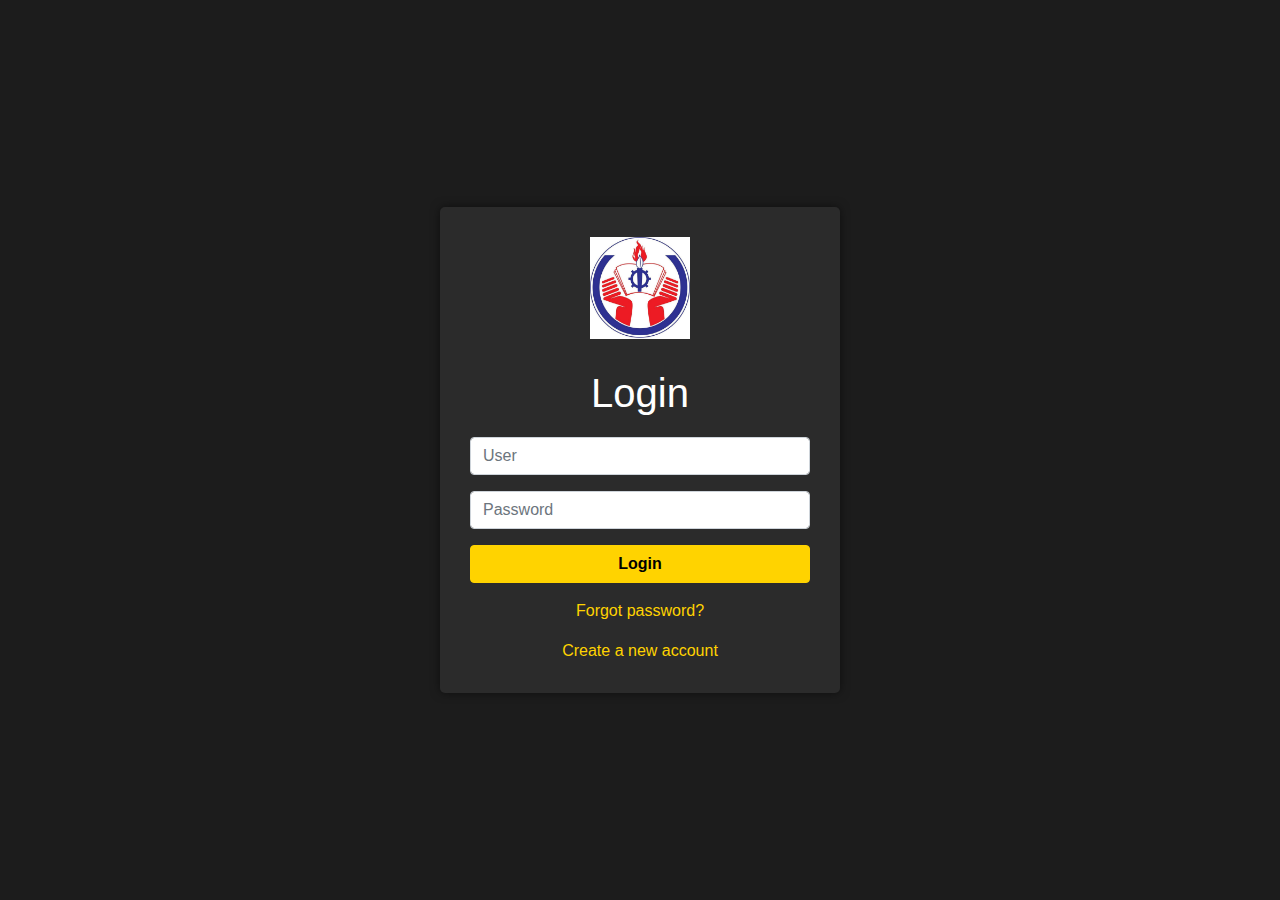
<file: ESP32/data/index.html>
<!DOCTYPE html>
<html lang="en">
<head>
  <meta charset="UTF-8">
  <meta name="viewport" content="width=device-width, initial-scale=1.0">
  <title>Web Control Robot 4 Dof</title>
  <link rel="stylesheet" href="https://stackpath.bootstrapcdn.com/bootstrap/4.5.2/css/bootstrap.min.css">
  <link rel="stylesheet" href="style.css"/>
</head>
<body>
  <svg class="icon" xmlns="http://www.w3.org/2000/svg" style="display: none; ">
    <symbol id="bootstrap" viewBox="0 0 118 94">
      <title>Bootstrap</title>
      <path fill-rule="evenodd" clip-rule="evenodd"
        d="M24.509 0c-6.733 0-11.715 5.893-11.492 12.284.214 6.14-.064 14.092-2.066 20.577C8.943 39.365 5.547 43.485 0 44.014v5.972c5.547.529 8.943 4.649 10.951 11.153 2.002 6.485 2.28 14.437 2.066 20.577C12.794 88.106 17.776 94 24.51 94H93.5c6.733 0 11.714-5.893 11.491-12.284-.214-6.14.064-14.092 2.066-20.577 2.009-6.504 5.396-10.624 10.943-11.153v-5.972c-5.547-.529-8.934-4.649-10.943-11.153-2.002-6.484-2.28-14.437-2.066-20.577C105.214 5.894 100.233 0 93.5 0H24.508zM80 57.863C80 66.663 73.436 72 62.543 72H44a2 2 0 01-2-2V24a2 2 0 012-2h18.437c9.083 0 15.044 4.92 15.044 12.474 0 5.302-4.01 10.049-9.119 10.88v.277C75.317 46.394 80 51.21 80 57.863zM60.521 28.34H49.948v14.934h8.905c6.884 0 10.68-2.772 10.68-7.727 0-4.643-3.264-7.207-9.012-7.207zM49.948 49.2v16.458H60.91c7.167 0 10.964-2.876 10.964-8.281 0-5.406-3.903-8.178-11.425-8.178H49.948z">
      </path>
    </symbol>
    <symbol id="icon-hut" viewBox="0 0 16 16">
      <path d="M15 12h-4v3h4zM5 12H1v3h4zM0 8a8 8 0 1 1 16 0v8h-6V8a2 2 0 1 0-4 0v8H0z"/>
    </symbol>
    <symbol id="icon-nha" viewBox="0 0 16 16">
      <path d="M8 1a7 7 0 0 0-7 7v3h4V8a3 3 0 0 1 6 0v3h4V8a7 7 0 0 0-7-7m7 11h-4v3h4zM5 12H1v3h4zM0 8a8 8 0 1 1 16 0v8h-6V8a2 2 0 1 0-4 0v8H0z"/>    </symbol>
  </svg>
  <div class="login-container" id="PageLogin" style="display:block;">
    <div class="logo">
      <img src="img/logo.jpg" alt="UTE Logo">
    </div>
    <h1>Login</h1>
    <div class="form-group">
      <input type="text" id="ssid" class="form-control" placeholder="User" />
    </div>
    <div class="form-group">
      <input type="password" id="password" class="form-control" placeholder="Password" />
    </div>
    <button class="btn btn-primary btn-block" onclick="checkPassword()">Login</button>
    <div class="text-center mt-3">
      <a href="#">Forgot password?</a>
    </div>
    <div class="text-center mt-3">
      <a href="#">Create a new account</a>
    </div>
  </div>
    <!-- Modal Thông báo Mật khẩu Đúng -->
    <div class="modal fade" id="successModal" tabindex="-1" aria-labelledby="successModalLabel" aria-hidden="true">
      <div class="modal-dialog modal-dialog-centered">
        <div class="modal-content">
          <div class="modal-body text-center">
            <p id="successModaltext">Login Successful!</p>
          </div>
        </div>
      </div>
    </div>
      <!-- Modal Thông báo Mật khẩu Sai -->
  <div class="modal fade" id="wrongPasswordModal" tabindex="-1" aria-labelledby="wrongPasswordModalLabel" aria-hidden="true">
    <div class="modal-dialog modal-dialog-centered">
      <div class="modal-content">
        <div class="modal-body text-center">
          <p>Login Fail. Please try again!</p>
        </div>
      </div>
    </div>
  </div>
  <div class="modal fade" id="wrongInputModal" tabindex="-1" aria-labelledby="wrongInputModal" aria-hidden="true">
    <div class="modal-dialog modal-dialog-centered">
      <div class="modal-content">
        <div class="modal-body text-center">
          <p>Exceeded Angle Limit. Please try again!</p>
        </div>
      </div>
    </div>
  </div>
  <div id="PageIntroduction" class="PageIntro" style="display:none;">
    <header>
      <img src="img/logo_hcmute_feee.png" alt="HCMUTE Logo">
    </header>
    <div class="content">
      <Center>
        <h3><b>THIẾT KẾ MÔ HÌNH VÀ ĐIỀU KHIỂN CÁNH TAY ROBOT 4 BẬC TỰ DO</b></h3>
        <h4><b>Môn: Đồ án kỹ thuật Robot</b></h4>
      </Center>
      <div class="student-info">
        <div>
          <h4><b>Giáo viên hướng dẫn:</b></h4>
          <p>TS. Đặng Xuân Ba</p><br/><br/>
          <img src="img/Ba1.jpg" alt="Giảng viên hướng dẫn">
        </div>
        <div>
          <h4><b>Sinh viên thực hiện:</b></h4>
          <p>Vũ Tiến Phát - 21151309</p>
          <img src="img/robot.png" alt="Giảng viên hướng dẫn">
        </div>
      </div>
      <a class="start-button" id="buttonstart"><b>START</b></a>
    </div>
  </div>
  <div id="PageController" class="PageController" style="display: none;">
    
    <header>
      <img src="img/logo_hcmute_feee.png" alt="HCMUTE Logo">
    </header>
    <div class="sidebar" id="sidebar">
      <button class="toggle-btn">☰</button>
      <a id="buttonKinematics">Kinematics</a>
      <a id="buttonAuto">Select Point</a>
      <a id="buttonControl">Control</a>
    </div>
    <div class="container" id="Kinematics">
      <div class="kinematic-container">
          <div class="forward-kinematic">
              <Center><h2><b>FORWARD KINEMATICS</b></h2></Center>
              <div class="joint-angles">
                <div class="joint-angle-item">
                  <label for="theta1">Theta 1:</label>
                  <input type="text" id="theta1FK" value="0" oninput="updateJointAngleFromInput('theta1FK')">
                  <input type="range" id="theta1FK-slider" min="-90" max="90" value="0" class="slider" oninput="updateJointAngleFromSlider('theta1FK')">
                  <span id="theta1FK-value">0</span>
              </div>
              <div class="joint-angle-item">
                  <label for="theta2">Theta 2:</label>
                  <input type="text" id="theta2FK" value="0" oninput="updateJointAngleFromInput('theta2FK')">
                  <input type="range" id="theta2FK-slider" min="-90" max="90" value="0" class="slider" oninput="updateJointAngleFromSlider('theta2FK')">
                  <span id="theta2FK-value">0</span>
              </div>
              <div class="joint-angle-item">
                  <label for="theta3">Theta 3:</label>
                  <input type="text" id="theta3FK" value="0" oninput="updateJointAngleFromInput('theta3FK')">
                  <input type="range" id="theta3FK-slider" min="-90" max="90" value="0" class="slider" oninput="updateJointAngleFromSlider('theta3FK')">
                  <span id="theta3FK-value">0</span>
              </div>
              <div class="joint-angle-item">
                  <label for="theta4">Theta 4:</label>
                  <input type="text" id="theta4FK" value="0" oninput="updateJointAngleFromInput('theta4FK')">
                  <input type="range" id="theta4FK-slider" min="-90" max="90" value="0" class="slider" oninput="updateJointAngleFromSlider('theta4FK')">
                  <span id="theta4FK-value">0</span>
              </div>
              </div>
              <div class="position">
                  <label for="pxFK">Px:</label>
                  <label for="pyFK">Py:</label>
                  <label for="pzFK">Pz:</label>
                  <label for="thetaFK">Theta:</label>
              </div>
              <div class="position">
                  <input type="number" id="pxFK" value="0" readonly>
                  <input type="number" id="pyFK" value="0" readonly>
                  <input type="number" id="pzFK" value="0" readonly>
                  <input type="number" id="thetaFK" value="0" readonly>
              </div>
              <button id="calculate-forward" onclick="calculateForwardKinematics()">Calculate Forward Kinematics</button>
          </div>
          <div class="forward-kinematic">
            <Center><h2><b>INVERSE KINEMATICS</b></h2></Center>
            <div class="joint-angles">
                <div class="joint-angle-item">
                    <label for="pxIK">Px:</label>
                    <input type="text" id="pxIK" value="0" oninput="updateJointPositionFromInput('pxIK')">
                    <input type="range" id="pxIK-slider" min="-400" max="400" value="0" class="slider" oninput="updateJointPositionFromSlider('pxIK')">
                    <span id="pxIK-value">0</span>
                </div>
                <div class="joint-angle-item">
                    <label for="pyIK">Py:</label>
                    <input type="text" id="pyIK" value="0" oninput="updateJointPositionFromInput('pyIK')">
                    <input type="range" id="pyIK-slider" min="-400" max="400" value="0" class="slider" oninput="updateJointPositionFromSlider('pyIK')">
                    <span id="pyIK-value">0</span>
                </div>
                <div class="joint-angle-item">
                    <label for="pzIK">Pz:</label>
                    <input type="text" id="pzIK" value="0" oninput="updateJointPositionFromInput('pzIK')">
                    <input type="range" id="pzIK-slider" min="-400" max="400" value="0" class="slider" oninput="updateJointPositionFromSlider('pzIK')">
                    <span id="pzIK-value">0</span>
                </div>
                <div class="joint-angle-item">
                  <label for="thetaIK">Theta:</label>
                  <input type="text" id="thetaIK" value="0" oninput="updateJointPositionFromInput('thetaIK')">
                  <input type="range" id="thetaIK-slider" min="-90" max="90" value="0" class="slider" oninput="updateJointPositionFromSlider('thetaIK')">
                  <span id="thetaIK-value">0</span>
              </div>
            </div>
            <div class="position">
                <label for="theta1">Theta 1:</label>
                <label for="theta2">Theta 2:</label>
                <label for="theta3">Theta 3:</label>
                <label for="theta4">Theta 4:</label>
            </div>
            <div class="position">
              <input type="number" id="theta1IK" value="0" readonly>
              <input type="number" id="theta2IK" value="0" readonly>
              <input type="number" id="theta3IK" value="0" readonly>
              <input type="number" id="theta4IK" value="0" readonly>
            </div>
            <button id="calculate-forward" onclick="calculateInverseKinematics()">Calculate Inverse Kinematics</button>
          </div> 
        </div>
        <div class="kinematic-container">
          <div class="forward-kinematic">
            <Center><h2><b>Current Position</b></h2></Center>
            <h4><b>Angle:</b></h4>
            <div class="position">
              <label for="theta1">Theta 1:</label>
              <input type="number" id="theta1" value="0" readonly>
              <label for="theta2">Theta 2:</label>
              <input type="number" id="theta2" value="0" readonly>
              <label for="theta3">Theta 3:</label>
              <input type="number" id="theta3" value="0" readonly>
              <label for="theta4">Theta 4:</label>
              <input type="number" id="theta4" value="0" readonly>
            </div>
            <h4><b>Position:</b></h4>
            <div class="position">
              <label for="px">Px:</label>
              <input type="number" id="px" value="0" readonly>
              <label for="py">Py:</label>
              <input type="number" id="py" value="0" readonly>
              <label for="pz">Pz:</label>
              <input type="number" id="pz" value="0" readonly>
              <label for="theta">Theta:</label>
              <input type="number" id="theta" value="0" readonly>
            </div>
          </div>
        </div>
    </div>
    <div id="Auto" style="display: none;">
      <div id="grid-container-wrapper"><br/>
        <div id="grid-container"></div><br/>
        <div class="button-container" >
          <button id="buttonSetPoint">Set Point</button><br/>
          <button id="buttonSelectPoint">Select Point</button>
          <button id="buttonStartAuto">Start</button>
        </div>
      </div>
    </div>
    <div id="Control" class="container" style="display: none;">
      <div class="kinematic-container">
        <div class="forward-kinematic">
          <Center><h2><b>Control Table</b></h2></Center>
          <div class="button-container-control">
            <button id="btnOn" class="btn btn-magnet-on">
              <i class="bi bi-magnet-fill"></i> Hút
              <svg class="bi" width="20" height="20">
                <use xlink:href="#icon-hut"></use>
              </svg>
            </button>
            <button id="btnOff" class="btn btn-magnet-off">
              <i class="bi bi-magnet"></i>Nhả
              <svg class="bi" width="20" height="20">
                <use xlink:href="#icon-nha"></use>
              </svg>
            </button>
          </div>
        </div>
        <div class="forward-kinematic">
          <Center><h2><b>Edit The Height Position For Auto</b></h2></Center>
          <div class="joint-angles">
            <div class="joint-angle-item">
              <label for="setpoint">Set Point:</label>
              <input type="text" id="setpoint" >
            </div>
            <div class="joint-angle-item">
              <label for="selectpoint">Select Point:</label>
              <input type="text" id="selectpoint">
            </div>
          </div>
        </div>
      </div>
      <div class="kinematic-container">
        <div class="forward-kinematic">
          <Center><h2><b>Input Set Point</b></h2></Center>
          <div class="joint-angles">
            <div class="joint-angle-item">
              <label for="setpoint_px">Px:</label>
              <input type="text" id="setpoint_px" >
            </div>
          </div>
          <div class="joint-angles">
            <div class="joint-angle-item">
              <label for="setpoint_py">Py:</label>
              <input type="text" id="setpoint_py">
            </div>
          </div>
          <div class="joint-angles">
            <div class="joint-angle-item">
              <label for="setpoint_pz">Pz:</label>
              <input type="text" id="setpoint_pz">
            </div>
          </div>
          <div class="joint-angles">
            <div class="joint-angle-item">
              <label for="setpoint_theta">Theta:</label>
              <input type="text" id="setpoint_theta">
            </div>
          </div>
          <div class="button-container-control">
            <button id="saveinputsetpoint" class="btn btn-magnet-on" onclick="SaveSetPoint()">
              <i class="bi bi-magnet-fill"></i> Save Point
            </button>
            <button id="clearsetpoint" class="btn btn-magnet-on" onclick="ClearSetPoint()">
              <i class="bi bi-magnet-fill"></i> Clear Point
            </button>
          </div>
        </div>

        <div class="forward-kinematic">
          <Center><h2><b>Input Select Point</b></h2></Center>
          <div class="joint-angles">
            <div class="joint-angle-item">
              <label for="selectpoint_px">Px:</label>
              <input type="text" id="selectpoint_px" >
            </div>
          </div>
          <div class="joint-angles">
            <div class="joint-angle-item">
              <label for="selectpoint_py">Py:</label>
              <input type="text" id="selectpoint_py">
            </div>
          </div>
          <div class="joint-angles">
            <div class="joint-angle-item">
              <label for="selectpoint_pz">Pz:</label>
              <input type="text" id="selectpoint_pz">
            </div>
          </div>
          <div class="joint-angles">
            <div class="joint-angle-item">
              <label for="selectpoint_theta">Theta:</label>
              <input type="text" id="selectpoint_theta">
            </div>
          </div>
          <div class="button-container-control">
            <button id="addinputselectpoint" class="btn btn-magnet-on" onclick="AddSelectPoint()">
              <i class="bi bi-magnet-fill"></i> Add Point
            </button>
            <button id="saveinputselectpoint" class="btn btn-magnet-on" onclick="SaveSelectPoint()">
              <i class="bi bi-magnet-fill"></i> Save Point
            </button>
            <button id="clearselectpoint" class="btn btn-magnet-on" onclick="ClearSelectPoint()">
              <i class="bi bi-magnet-fill"></i> Clear Point
            </button>
          </div>
        </div>
      </div>
      <div class="kinematic-container">
        <div class="forward-kinematic">
            <Center><h2><b>Specification Table</b></h2></Center>
            <div id="tabledatasetpoint"></div>
            <div id="tabledata"></div>
        </div>
      </div>
    </div>
  </div>
</body>
<script src="./lib.js"></script>
<script src="./main.js"></script>
<script src="./Login.js"></script>
<script src="./ForwardKinematic.js"></script>
<script src="./InverseKinematic.js"></script>
<script src="./Table.js"></script>
<script src="./Control.js"></script>
<script src="https://ajax.googleapis.com/ajax/libs/jquery/3.5.1/jquery.min.js"></script>
</html>
</file>
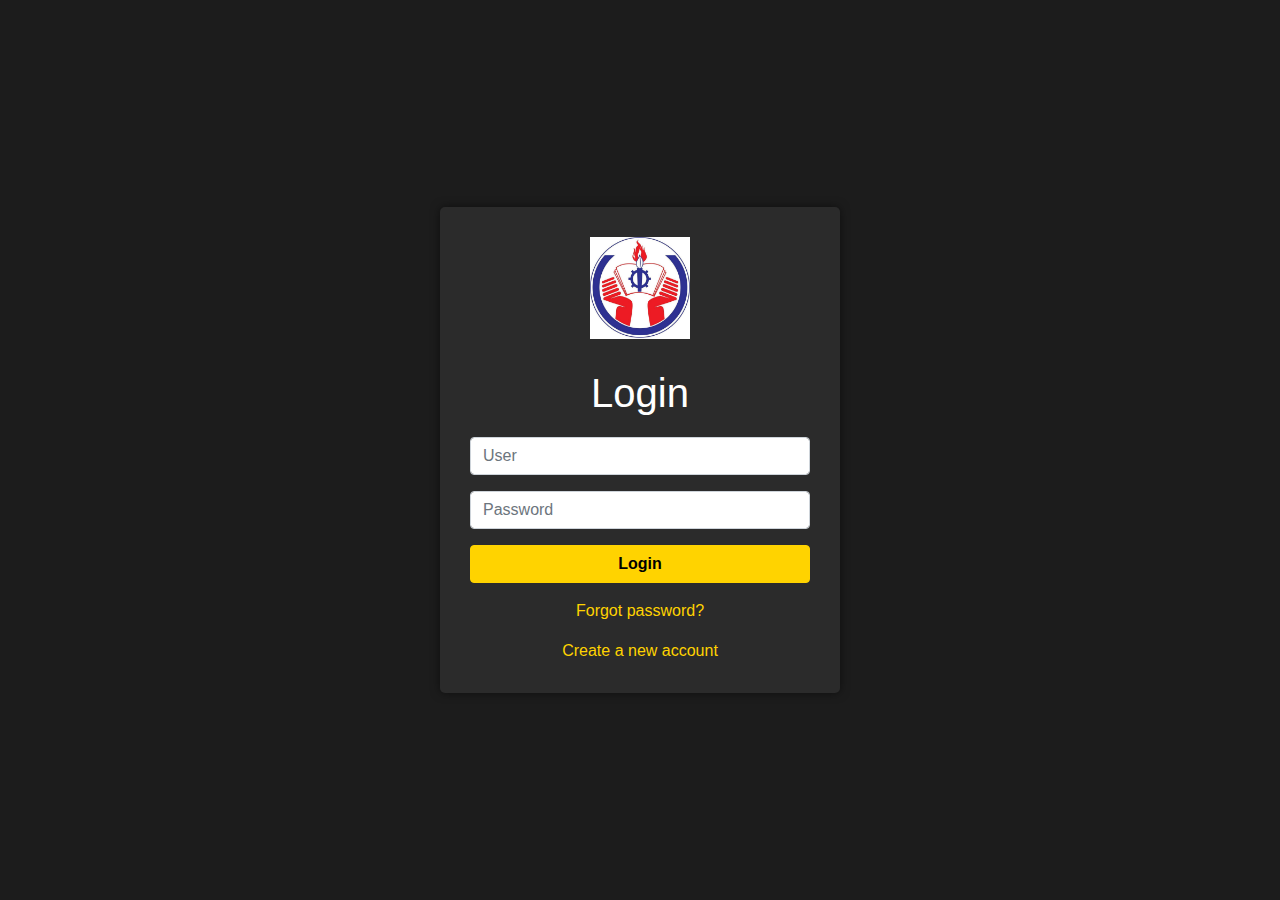
<file: ESP32/Web/index.html>
<!DOCTYPE html>
<html lang="en">
<head>
  <meta charset="UTF-8">
  <meta name="viewport" content="width=device-width, initial-scale=1.0">
  <title>Web Control Robot 4 Dof</title>
  <link rel="stylesheet" href="https://stackpath.bootstrapcdn.com/bootstrap/4.5.2/css/bootstrap.min.css">
  <link rel="stylesheet" href="style.css"/>
</head>
<body>
  <div class="login-container" id="PageLogin" style="display:block;">
    <div class="logo">
      <img src="img/logo.jpg" alt="UTE Logo">
    </div>
    <h1>Login</h1>
    <div class="form-group">
      <input type="text" id="ssid" class="form-control" placeholder="User" />
    </div>
    <div class="form-group">
      <input type="password" id="password" class="form-control" placeholder="Password" />
    </div>
    <button class="btn btn-primary btn-block" onclick="checkPassword()">Login</button>
    <div class="text-center mt-3">
      <a href="#">Forgot password?</a>
    </div>
    <div class="text-center mt-3">
      <a href="#">Create a new account</a>
    </div>
  </div>
    <!-- Modal Thông báo Mật khẩu Đúng -->
    <div class="modal fade" id="successModal" tabindex="-1" aria-labelledby="successModalLabel" aria-hidden="true">
      <div class="modal-dialog modal-dialog-centered">
        <div class="modal-content">
          <div class="modal-body text-center">
            <p id="successModaltext">Login Successful!</p>
          </div>
        </div>
      </div>
    </div>
      <!-- Modal Thông báo Mật khẩu Sai -->
  <div class="modal fade" id="wrongPasswordModal" tabindex="-1" aria-labelledby="wrongPasswordModalLabel" aria-hidden="true">
    <div class="modal-dialog modal-dialog-centered">
      <div class="modal-content">
        <div class="modal-body text-center">
          <p>Login Fail. Please try again!</p>
        </div>
      </div>
    </div>
  </div>
  <div class="modal fade" id="wrongInputModal" tabindex="-1" aria-labelledby="wrongInputModal" aria-hidden="true">
    <div class="modal-dialog modal-dialog-centered">
      <div class="modal-content">
        <div class="modal-body text-center">
          <p>Exceeded Angle Limit. Please try again!</p>
        </div>
      </div>
    </div>
  </div>
  <div id="PageIntroduction" class="PageIntro" style="display:none;">
    <header>
      <img src="img/logo_hcmute_feee.png" alt="HCMUTE Logo">
    </header>
    <div class="content">
      <Center>
        <h3><b>THIẾT KẾ MÔ HÌNH VÀ ĐIỀU KHIỂN CÁNH TAY ROBOT 4 BẬC TỰ DO</b></h3>
        <h4><b>Môn: Thực tập kỹ thuật Robot</b></h4>
      </Center>
      <div class="student-info">
        <div>
          <h4><b>Giáo viên hướng dẫn:</b></h4>
          <p>TS. Nguyễn Văn Thái</p><br/><br/>
          <img src="img/d1.jpg" alt="Giảng viên hướng dẫn">
        </div>
        <div>
          <h4><b>Sinh viên thực hiện:</b></h4>
          <p>Vũ Tiến Phát - 21151309</p>
          <p>Nguyễn Văn Pháp - 21151303</p>
          <p>Nguyễn Thanh Sang - 21151327</p>
          <img src="img/robot.png" alt="Giảng viên hướng dẫn">
        </div>
      </div>
      <a class="start-button" id="buttonstart"><b>START</b></a>
    </div>
  </div>
  <div id="PageController" class="PageController" style="display: none;">
    
    <header>
      <img src="img/logo_hcmute_feee.png" alt="HCMUTE Logo">
    </header>
    <div class="sidebar" id="sidebar">
      <button class="toggle-btn">☰</button>
      <a id="buttonKinematics">Kinematics</a>
      <a id="buttonAuto">Select Point</a>
      <a id="buttonControl">Control</a>
      <!-- <a id="buttonChart">Show Chart</a> -->
      <a id="buttonSetting">Setting</a>
    </div>
    <div class="container" id="Kinematics">
      <div class="kinematic-container">
          <div class="forward-kinematic">
              <Center><h2><b>FORWARD KINEMATICS</b></h2></Center>
              <div class="joint-angles">
                <div class="joint-angle-item">
                  <label for="theta1">Theta 1:</label>
                  <input type="text" id="theta1FK" value="0" oninput="updateJointAngleFromInput('theta1FK')">
                  <input type="range" id="theta1FK-slider" min="-90" max="90" value="0" class="slider" oninput="updateJointAngleFromSlider('theta1FK')">
                  <span id="theta1FK-value">0</span>
              </div>
              <div class="joint-angle-item">
                  <label for="theta2">Theta 2:</label>
                  <input type="text" id="theta2FK" value="0" oninput="updateJointAngleFromInput('theta2FK')">
                  <input type="range" id="theta2FK-slider" min="-90" max="90" value="0" class="slider" oninput="updateJointAngleFromSlider('theta2FK')">
                  <span id="theta2FK-value">0</span>
              </div>
              <div class="joint-angle-item">
                  <label for="theta3">Theta 3:</label>
                  <input type="text" id="theta3FK" value="0" oninput="updateJointAngleFromInput('theta3FK')">
                  <input type="range" id="theta3FK-slider" min="-90" max="90" value="0" class="slider" oninput="updateJointAngleFromSlider('theta3FK')">
                  <span id="theta3FK-value">0</span>
              </div>
              <div class="joint-angle-item">
                  <label for="theta4">Theta 4:</label>
                  <input type="text" id="theta4FK" value="0" oninput="updateJointAngleFromInput('theta4FK')">
                  <input type="range" id="theta4FK-slider" min="-90" max="90" value="0" class="slider" oninput="updateJointAngleFromSlider('theta4FK')">
                  <span id="theta4FK-value">0</span>
              </div>
              </div>
              <div class="position">
                  <label for="pxFK">Px:</label>
                  <label for="pyFK">Py:</label>
                  <label for="pzFK">Pz:</label>
                  <label for="thetaFK">Theta:</label>
              </div>
              <div class="position">
                  <input type="number" id="pxFK" value="0" readonly>
                  <input type="number" id="pyFK" value="0" readonly>
                  <input type="number" id="pzFK" value="0" readonly>
                  <input type="number" id="thetaFK" value="0" readonly>
              </div>
              <button id="calculate-forward" onclick="calculateForwardKinematics()">Calculate Forward Kinematics</button>
          </div>
          <div class="forward-kinematic">
            <Center><h2><b>INVERSE KINEMATICS</b></h2></Center>
            <div class="joint-angles">
                <div class="joint-angle-item">
                    <label for="pxIK">Px:</label>
                    <input type="text" id="pxIK" value="0" oninput="updateJointPositionFromInput('pxIK')">
                    <input type="range" id="pxIK-slider" min="-400" max="400" value="0" class="slider" oninput="updateJointPositionFromSlider('pxIK')">
                    <span id="pxIK-value">0</span>
                </div>
                <div class="joint-angle-item">
                    <label for="pyIK">Py:</label>
                    <input type="text" id="pyIK" value="0" oninput="updateJointPositionFromInput('pyIK')">
                    <input type="range" id="pyIK-slider" min="-400" max="400" value="0" class="slider" oninput="updateJointPositionFromSlider('pyIK')">
                    <span id="pyIK-value">0</span>
                </div>
                <div class="joint-angle-item">
                    <label for="pzIK">Pz:</label>
                    <input type="text" id="pzIK" value="0" oninput="updateJointPositionFromInput('pzIK')">
                    <input type="range" id="pzIK-slider" min="-400" max="400" value="0" class="slider" oninput="updateJointPositionFromSlider('pzIK')">
                    <span id="pzIK-value">0</span>
                </div>
                <div class="joint-angle-item">
                  <label for="thetaIK">Theta:</label>
                  <input type="text" id="thetaIK" value="0" oninput="updateJointPositionFromInput('thetaIK')">
                  <input type="range" id="thetaIK-slider" min="-90" max="90" value="0" class="slider" oninput="updateJointPositionFromSlider('thetaIK')">
                  <span id="thetaIK-value">0</span>
              </div>
            </div>
            <div class="position">
                <label for="theta1">Theta 1:</label>
                <label for="theta2">Theta 2:</label>
                <label for="theta3">Theta 3:</label>
                <label for="theta4">Theta 4:</label>
            </div>
            <div class="position">
              <input type="number" id="theta1IK" value="0" readonly>
              <input type="number" id="theta2IK" value="0" readonly>
              <input type="number" id="theta3IK" value="0" readonly>
              <input type="number" id="theta4IK" value="0" readonly>
            </div>
            <button id="calculate-forward" onclick="calculateInverseKinematics()">Calculate Inverse Kinematics</button>
          </div> 
        </div>
        <div class="forward-kinematic">
          <Center><h2><b>Current Position</b></h2></Center>
          <h4><b>Angle:</b></h4>
          <div class="position">
            <label for="theta1">Theta 1:</label>
            <input type="number" id="theta1" value="0" readonly>
            <label for="theta2">Theta 2:</label>
            <input type="number" id="theta2" value="0" readonly>
            <label for="theta3">Theta 3:</label>
            <input type="number" id="theta3" value="0" readonly>
            <label for="theta4">Theta 4:</label>
            <input type="number" id="theta4" value="0" readonly>
          </div>
          <h4><b>Position:</b></h4>
          <div class="position">
            <label for="px">Px:</label>
            <input type="number" id="px" value="0" readonly>
            <label for="py">Py:</label>
            <input type="number" id="py" value="0" readonly>
            <label for="pz">Pz:</label>
            <input type="number" id="pz" value="0" readonly>
            <label for="theta">Theta:</label>
            <input type="number" id="theta" value="0" readonly>
          </div>
        </div>
    </div>
    <div id="Auto" style="display: none;">
      <<div id="grid-container-wrapper">
        <div id="grid-container"></div><br/>
        <div class="button-container" >
          <button id="buttonSetPoint">Set Point</button><br/>
          <button id="buttonSelectPoint">Select Point</button>
          <button id="buttonStartAuto">Start</button>
        </div>
      </div>
    </div>
  </div>
</body>
<script src="./lib.js"></script>
<script src="./main.js"></script>
<script src="./Login.js"></script>
<script src="./ForwardKinematic.js"></script>
<script src="./InverseKinematic.js"></script>
<script src="./Table.js"></script>
<script src="https://ajax.googleapis.com/ajax/libs/jquery/3.5.1/jquery.min.js"></script>
</html>
</file>
<file: ESP32/data/style.css>
html, body {
    width: 100%;
    height: 100%;
    margin: 0;
    padding: 0;
  }
  
  body {
    background-color: #1c1c1c;
    display: flex;
    justify-content: center;
    align-items: center;
  }
  .login-container {
    background-color: #2b2b2b;
    padding: 30px;
    border-radius: 5px;
    box-shadow: 0 0 10px rgba(0, 0, 0, 0.5);
    max-width: 400px;
    width: 100%;
  }
  .logo {
    text-align: center;
    margin-bottom: 30px;
  }
  .logo img {
    max-width: 100px;
  }
  h1 {
    text-align: center;
    color: #fff;
    margin-bottom: 20px;
  }
  input {
    background-color: #3b3b3b;
    color: #fff;
    border: none;
  }
  .btn-primary {
    background-color: #ffd300;
    border-color: #ffd300;
    color: #000;
    font-weight: bold;
  }
  .btn-primary:hover {
    background-color: #e6ba00;
    border-color: #e6ba00;
  }
  a {
    color: #ffd300;
  }
  .PageIntro {
    font-family: Arial, sans-serif;
    background-color: #f0f0f0;
    margin: 0;
    padding: 0;
    width: 100%;
    height: 106%;
    display: flex;
    flex-direction: column;
    justify-content: center;
    align-items: center;
  }
  .PageController {
    font-family: Arial, sans-serif;
    background-color: #1c1c1c;
    margin: 0;
    padding: 0;
    width: 100%;
    height: 100%; 
    display: flex;
    flex-direction: column;
    justify-content: center;
    align-items: center;
  }
  header {
    background-color: #fff;
    color: #fff;
    padding: 20px;
    text-align: center;
  }
  .header img {
    max-width: 150px;
  }
  .content {
    max-width: 50%;
    width: 100%;
    margin: 20px auto;
    padding: 5px;
    background-color: #fff;
    box-shadow: 0 0 10px rgba(0, 0, 0, 0.1);
  }
  .student-info {
    display: flex;
    justify-content: space-between;
    margin-bottom: 20px;
    margin-left: 50px;
    margin-right: 30px;
  }
  .start-button {
    display: block;
    background-color: #00b300;
    color: #fff;
    text-align: center;
    text-decoration: none;
    padding: 10px 20px;
    border-radius: 5px;
    font-size: 18px;
  }
  p{
    font-size: 20px;
  }
  .forward-kinematic {
    background-color: #2b2b2b;
    padding: 10px;
    border-radius: 5px;
    box-shadow: 0 0 10px rgba(0, 0, 0, 0.5);
    margin-bottom: 10px;
  }
  
  .forward-kinematic h2 {
    color: #fff;
    margin-top: 0;
  }
  .forward-kinematic h4 {
    color: #fff;
    margin-top: 0;
  }
  .forward-kinematic .joint-angles {
    display: flex;
    flex-direction: column;
    align-items: center;
    margin-bottom: 10px;
  }
  
  .forward-kinematic .joint-angle-item {
    display: flex;
    align-items: center;
    margin-bottom: 10px;
    width: 100%;
  }
  
  .forward-kinematic .joint-angle-item label {
    color: #fff;
    margin-right: 10px;
    width: 100px;
  }
  
  .forward-kinematic .joint-angle-item input[type="text"] {
    background-color: #3b3b3b;
    color: #fff;
    border: none;
    padding: 5px 10px;
    width: 60px;
    margin-right: 10px;
  }
  .forward-kinematic .joint-angle-item input[type="number"] {
    background-color: #3b3b3b;
    color: #fff;
    border: none;
    padding: 5px 10px;
    width: 50;
    margin-right: 10px;
  }
  
  .forward-kinematic .joint-angle-item .slider {
    flex-grow: 1;
    height: 15px;
    background-color: #3b3b3b;
    outline: none;
    opacity: 0.7;
    -webkit-transition: .2s;
    transition: opacity .2s;
  }
  
  .forward-kinematic .joint-angle-item .slider:hover {
    opacity: 1;
  }
  
  .forward-kinematic .joint-angle-item .slider::-webkit-slider-thumb {
    appearance: none;
    width: 15px;
    height: 15px;
    background: #ffd300;
    cursor: pointer;
  }
  
  .forward-kinematic .joint-angle-item .slider::-moz-range-thumb {
    width: 15px;
    height: 15px;
    background: #ffd300;
    cursor: pointer;
  }
  
  .forward-kinematic .joint-angle-item span {
    color: #fff;
    margin-left: 10px;
  }
  
  .forward-kinematic .position {
    display: flex;
    align-items: center;
    justify-content: space-between;
    margin-bottom: 10px;
  }
  
  .forward-kinematic .position label {
    color: #fff;
    margin-right: 10px;
  }
  
  .forward-kinematic .position input {
    background-color: #3b3b3b;
    color: #fff;
    border: none;
    padding: 5px 10px;
    width: 100px;
  }
  
  .forward-kinematic button {
    display: block;
    margin: 0 auto;
    background-color: #ffd300;
    color: #000;
    border: none;
    padding: 10px 20px;
    border-radius: 5px;
    font-weight: bold;
    cursor: pointer;
  }
  
  .forward-kinematic button:hover {
    background-color: #e6ba00;
  }
  .inverse-kinematic {
      background-color: #2b2b2b;
      padding: 20px;
      border-radius: 5px;
      box-shadow: 0 0 10px rgba(0, 0, 0, 0.5);
      margin-top: 20px;
  }
  
  .inverse-kinematic h2 {
      color: #fff;
      margin-top: 0;
  }
  
  .inverse-kinematic .position-input,
  .inverse-kinematic .joint-angles-output {
      display: flex;
      align-items: center;
      justify-content: space-between;
      margin-bottom: 10px;
  }
  
  .inverse-kinematic label {
      color: #fff;
      margin-right: 10px;
  }
  
  .inverse-kinematic input[type="text"] {
      background-color: #3b3b3b;
      color: #fff;
      border: none;
      padding: 5px 10px;
      width: 100px;
  }
  
  .inverse-kinematic button {
      display: block;
      margin: 0 auto;
      background-color: #ffd300;
      color: #000;
      border: none;
      padding: 10px 20px;
      border-radius: 5px;
      font-weight: bold;
      cursor: pointer;
  }
  
  .inverse-kinematic button:hover {
      background-color: #e6ba00;
  }
  .kinematic-container {
      display: flex;
      justify-content: space-between;
      flex-wrap: wrap;
  }
  
  .forward-kinematic, .inverse-kinematic {
      flex: 1;
      margin: 10px;
      min-width: 300px;
  }
  .sidebar {
    height: 100%;
    width: 8%;
    background-color: #333;
    color: white;
    position: fixed;
    transition: width 0.3s;
}
.sidebar.collapsed {
    width: 60px;
}
.sidebar a {
    color: white;
    text-decoration: none;
    padding: 15px;
    display: block;
    transition: background 0.3s;
}
.sidebar a:hover {
    background-color: #575757;
}
.toggle-btn {
    background-color: #444;
    border: none;
    color: white;
    padding: 10px;
    cursor: pointer;
}
.auto {
  display: flex;
  justify-content: center;
  align-items: center;
  height: 100vh;
  background-color: #f0f0f0;
}
#grid-container-wrapper {
  position: relative;
  display: flex;
  flex-direction: column;
  margin-left: 25%;
}
#grid-container {
  position: relative;
  width: 800px; /* Increased grid width */
  height: 800px; /* Increased grid height */
  background-color: white;
  border: 2px solid black;
}

/* Draw larger grid lines */
#grid-container::before, #grid-container::after {
  content: '';
  position: absolute;
  top: 0;
  left: 0;
  width: 100%;
  height: 100%;
  background-size: 10% 10%; /* Adjust size to maintain spacing */
  pointer-events: none;
}

#grid-container::before {
  background-image: linear-gradient(red 2px, transparent 2px);
}

#grid-container::after {
  background-image: linear-gradient(to right, red 2px, transparent 2px);
}

.point {
  position: absolute;
  width: 15px; 
  height: 15px;
  border-radius: 50%;
  background-color: red;
  cursor: pointer;
  transform: translate(-50%, -50%);
  transition: background-color 0.3s ease;
}

.selected {
  background-color: rgb(21, 16, 170); 
}

.axis-label {
  position: absolute;
  font-size: 16px;
  color: white;
}

.x-label {
  top: 100%;
  transform: translateY(5px);
}


.y-label {
  left: -30px;
  transform: translateX(-5px);
}
.point.selected {
  color: green;
  font-weight: bold; 
  font-size: 40px;
}

.button-container {
  display: flex;     
  justify-content: center;
  gap: 10px;   
  margin-right: 28%; 
}

.button-container button {
  padding: 10px 20px;
  background-color: #ffd300;
  color: #000;  
  border-radius: 5px;
  font-weight: bold;
  cursor: pointer;
}

.button-container button:hover {
  background-color: #e6ba00;
}
.button-container-control {
  display: flex;
  justify-content: center;
  gap: 20px;
  margin-top: 50px;
}
.btn-control {
  width: 150px;
  font-size: 18px;
  font-weight: bold;
  color: white;
}
.btn-control-magnet-on {
  background-color: #28a745;
}
.btn-control-magnet-off {
  background-color: #dc3545;
}
.btn-control i {
  margin-right: 8px; /* Khoảng cách giữa icon và chữ */
}
</file>
<file: ESP32/Web/style.css>
html, body {
    width: 100%;
    height: 100%;
    margin: 0;
    padding: 0;
  }
  
  body {
    background-color: #1c1c1c;
    display: flex;
    justify-content: center;
    align-items: center;
  }
  .login-container {
    background-color: #2b2b2b;
    padding: 30px;
    border-radius: 5px;
    box-shadow: 0 0 10px rgba(0, 0, 0, 0.5);
    max-width: 400px;
    width: 100%;
  }
  .logo {
    text-align: center;
    margin-bottom: 30px;
  }
  .logo img {
    max-width: 100px;
  }
  h1 {
    text-align: center;
    color: #fff;
    margin-bottom: 20px;
  }
  input {
    background-color: #3b3b3b;
    color: #fff;
    border: none;
  }
  .btn-primary {
    background-color: #ffd300;
    border-color: #ffd300;
    color: #000;
    font-weight: bold;
  }
  .btn-primary:hover {
    background-color: #e6ba00;
    border-color: #e6ba00;
  }
  a {
    color: #ffd300;
  }
  .PageIntro {
    font-family: Arial, sans-serif;
    background-color: #f0f0f0;
    margin: 0;
    padding: 0;
    width: 100%;
    height: 106%;
    display: flex;
    flex-direction: column;
    justify-content: center;
    align-items: center;
  }
  .PageController {
    font-family: Arial, sans-serif;
    background-color: #1c1c1c;
    margin: 0;
    padding: 0;
    width: 100%;
    height: 100%; 
    display: flex;
    flex-direction: column;
    justify-content: center;
    align-items: center;
  }
  header {
    background-color: #fff;
    color: #fff;
    padding: 20px;
    text-align: center;
  }
  .header img {
    max-width: 150px;
  }
  .content {
    max-width: 50%;
    width: 100%;
    margin: 20px auto;
    padding: 5px;
    background-color: #fff;
    box-shadow: 0 0 10px rgba(0, 0, 0, 0.1);
  }
  .student-info {
    display: flex;
    justify-content: space-between;
    margin-bottom: 20px;
    margin-left: 50px;
    margin-right: 30px;
  }
  .start-button {
    display: block;
    background-color: #00b300;
    color: #fff;
    text-align: center;
    text-decoration: none;
    padding: 10px 20px;
    border-radius: 5px;
    font-size: 18px;
  }
  p{
    font-size: 20px;
  }
  .forward-kinematic {
    background-color: #2b2b2b;
    padding: 10px;
    border-radius: 5px;
    box-shadow: 0 0 10px rgba(0, 0, 0, 0.5);
    margin-bottom: 10px;
  }
  
  .forward-kinematic h2 {
    color: #fff;
    margin-top: 0;
  }
  .forward-kinematic h4 {
    color: #fff;
    margin-top: 0;
  }
  .forward-kinematic .joint-angles {
    display: flex;
    flex-direction: column;
    align-items: center;
    margin-bottom: 10px;
  }
  
  .forward-kinematic .joint-angle-item {
    display: flex;
    align-items: center;
    margin-bottom: 10px;
    width: 100%;
  }
  
  .forward-kinematic .joint-angle-item label {
    color: #fff;
    margin-right: 10px;
    width: 80px;
  }
  
  .forward-kinematic .joint-angle-item input[type="text"] {
    background-color: #3b3b3b;
    color: #fff;
    border: none;
    padding: 5px 10px;
    width: 60px;
    margin-right: 10px;
  }
  .forward-kinematic .joint-angle-item input[type="number"] {
    background-color: #3b3b3b;
    color: #fff;
    border: none;
    padding: 5px 10px;
    width: 50;
    margin-right: 10px;
  }
  
  .forward-kinematic .joint-angle-item .slider {
    flex-grow: 1;
    height: 15px;
    background-color: #3b3b3b;
    outline: none;
    opacity: 0.7;
    -webkit-transition: .2s;
    transition: opacity .2s;
  }
  
  .forward-kinematic .joint-angle-item .slider:hover {
    opacity: 1;
  }
  
  .forward-kinematic .joint-angle-item .slider::-webkit-slider-thumb {
    appearance: none;
    width: 15px;
    height: 15px;
    background: #ffd300;
    cursor: pointer;
  }
  
  .forward-kinematic .joint-angle-item .slider::-moz-range-thumb {
    width: 15px;
    height: 15px;
    background: #ffd300;
    cursor: pointer;
  }
  
  .forward-kinematic .joint-angle-item span {
    color: #fff;
    margin-left: 10px;
  }
  
  .forward-kinematic .position {
    display: flex;
    align-items: center;
    justify-content: space-between;
    margin-bottom: 10px;
  }
  
  .forward-kinematic .position label {
    color: #fff;
    margin-right: 10px;
  }
  
  .forward-kinematic .position input {
    background-color: #3b3b3b;
    color: #fff;
    border: none;
    padding: 5px 10px;
    width: 100px;
  }
  
  .forward-kinematic button {
    display: block;
    margin: 0 auto;
    background-color: #ffd300;
    color: #000;
    border: none;
    padding: 10px 20px;
    border-radius: 5px;
    font-weight: bold;
    cursor: pointer;
  }
  
  .forward-kinematic button:hover {
    background-color: #e6ba00;
  }
  .inverse-kinematic {
      background-color: #2b2b2b;
      padding: 20px;
      border-radius: 5px;
      box-shadow: 0 0 10px rgba(0, 0, 0, 0.5);
      margin-top: 20px;
  }
  
  .inverse-kinematic h2 {
      color: #fff;
      margin-top: 0;
  }
  
  .inverse-kinematic .position-input,
  .inverse-kinematic .joint-angles-output {
      display: flex;
      align-items: center;
      justify-content: space-between;
      margin-bottom: 10px;
  }
  
  .inverse-kinematic label {
      color: #fff;
      margin-right: 10px;
  }
  
  .inverse-kinematic input[type="text"] {
      background-color: #3b3b3b;
      color: #fff;
      border: none;
      padding: 5px 10px;
      width: 100px;
  }
  
  .inverse-kinematic button {
      display: block;
      margin: 0 auto;
      background-color: #ffd300;
      color: #000;
      border: none;
      padding: 10px 20px;
      border-radius: 5px;
      font-weight: bold;
      cursor: pointer;
  }
  
  .inverse-kinematic button:hover {
      background-color: #e6ba00;
  }
  .kinematic-container {
      display: flex;
      justify-content: space-between;
      flex-wrap: wrap;
  }
  
  .forward-kinematic, .inverse-kinematic {
      flex: 1;
      margin: 10px;
      min-width: 300px;
  }
  .sidebar {
    height: 100%;
    width: 8%;
    background-color: #333;
    color: white;
    position: fixed;
    transition: width 0.3s;
}
.sidebar.collapsed {
    width: 60px;
}
.sidebar a {
    color: white;
    text-decoration: none;
    padding: 15px;
    display: block;
    transition: background 0.3s;
}
.sidebar a:hover {
    background-color: #575757;
}
.toggle-btn {
    background-color: #444;
    border: none;
    color: white;
    padding: 10px;
    cursor: pointer;
}
.auto {
  display: flex;
  justify-content: center;
  align-items: center;
  height: 100vh;
  background-color: #f0f0f0;
}
#grid-container-wrapper {
  position: relative;
  display: flex;
  flex-direction: column;
  margin-left: 25%;
}
#grid-container {
  position: relative;
  width: 800px; /* Increased grid width */
  height: 800px; /* Increased grid height */
  background-color: white;
  border: 2px solid black;
}

/* Draw larger grid lines */
#grid-container::before, #grid-container::after {
  content: '';
  position: absolute;
  top: 0;
  left: 0;
  width: 100%;
  height: 100%;
  background-size: 10% 10%; /* Adjust size to maintain spacing */
  pointer-events: none;
}

#grid-container::before {
  background-image: linear-gradient(red 2px, transparent 2px);
}

#grid-container::after {
  background-image: linear-gradient(to right, red 2px, transparent 2px);
}

.point {
  position: absolute;
  width: 15px; 
  height: 15px;
  border-radius: 50%;
  background-color: red;
  cursor: pointer;
  transform: translate(-50%, -50%);
  transition: background-color 0.3s ease;
}

.selected {
  background-color: rgb(21, 16, 170); 
}

.axis-label {
  position: absolute;
  font-size: 16px;
  color: white;
}

.x-label {
  top: 100%;
  transform: translateY(5px);
}


.y-label {
  left: -30px;
  transform: translateX(-5px);
}
.point.selected {
  color: green;
  font-weight: bold; 
  font-size: 40px;
}

.button-container {
  display: flex;     
  justify-content: center;
  gap: 10px;   
  margin-right: 28%; 

}

.button-container button {
  padding: 10px 20px;
  background-color: #ffd300;
  color: #000;  
  border-radius: 5px;
  font-weight: bold;
  cursor: pointer;
}

.button-container button:hover {
  background-color: #e6ba00;
}
</file>
